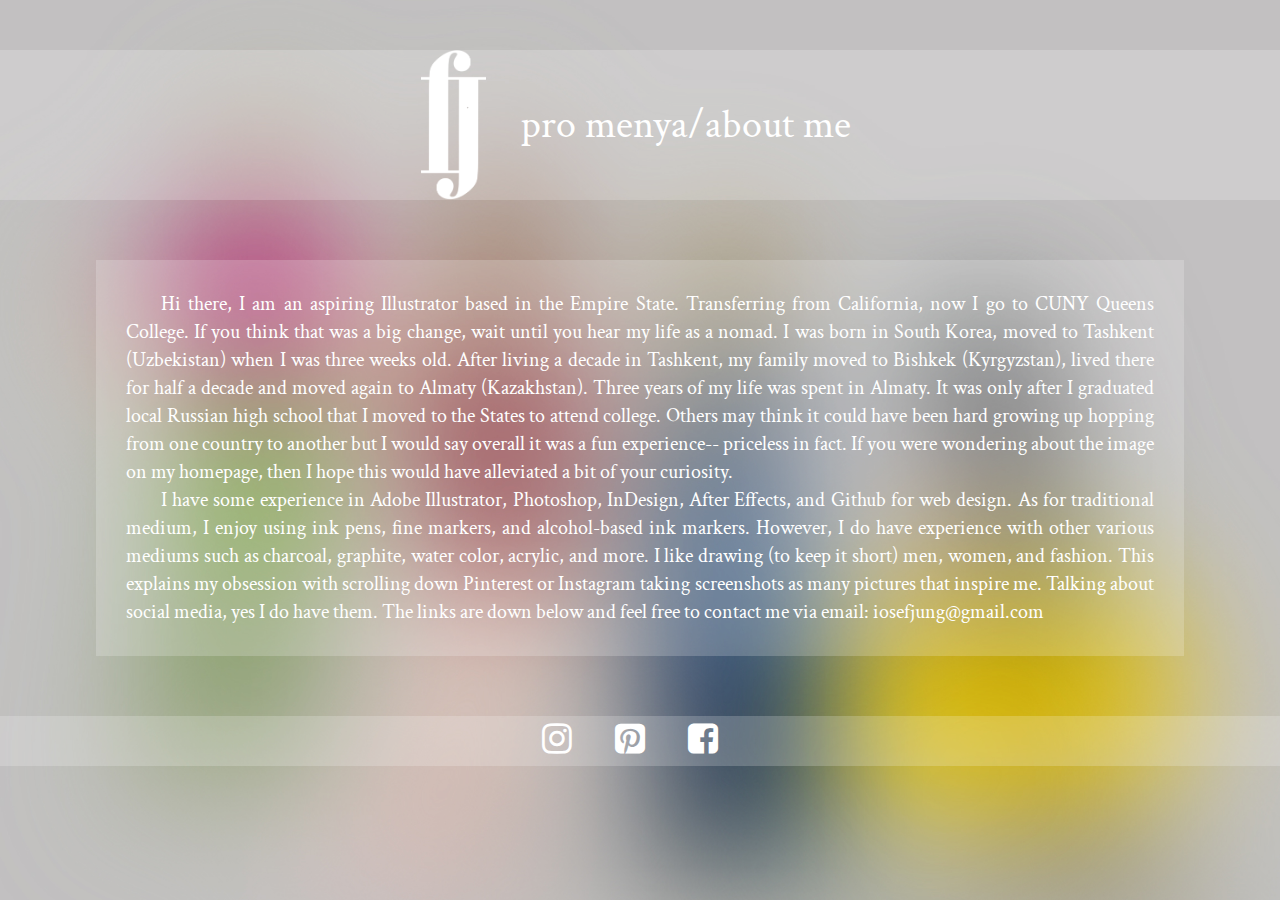
<file: promenya.html>
<!DOCTYPE html>
<html lang="en">
<head>
   <meta charset="UTF-8">
   <meta name="viewport" content="width=device-width, initial-scale=1.0">
   <meta http-equiv="X-UA-Compatible" content="ie=edge">
   <title>iosefsmj_promenya</title>
   <link href="https://fonts.googleapis.com/css?family=Crimson+Text" rel="stylesheet">
   <link href="css/style.css" rel="stylesheet">
   <link href="css/footer.css" rel="stylesheet">
   <link rel="stylesheet" href="https://cdnjs.cloudflare.com/ajax/libs/font-awesome/4.7.0/css/font-awesome.min.css">
<!-- ---------------------------------------------------------------------- -->
   <style>
h1 {
  background-color: rgba(255,255,255,0.2);
  text-align: center;
  height: 150px;
  line-height: 150px;
  margin-top: 50px;
  margin-bottom: 50px;
}
h1 a {
  position: relative;
}
h1 span {
  display: inline-block;
  margin-left: 100px;
  color: white;
  font-size: 40px;
  font-weight: normal;
}
h1 a img {
  position: absolute;
}

.textbox{
  background-color:rgba(255,255,255,0.2);
  color: #fff;
  padding: 30px;
}

.container{
  width: 85%;
  margin: auto;
  padding: 10px;
  margin-bottom: 50px;
}

.i{
  color: white;
}
   </style>
<!-- ---------------------------------------------------------------------- -->
   <link href="css/tablet.css" rel="stylesheet" media="(max-width: 768px)">
</head>
<body class="promenya">
  <header>
    <h1><a href="index.html"><img src="img/ijlogo.png" height="150" alt="ij logo"></a><span>pro menya/about me</span></h1>
  </header>
  <div class="container">
    <div class="textbox">
      <p>Hi there, I am an aspiring Illustrator based in the Empire State. Transferring from California, now I go to CUNY Queens College. If you think that was a big change, wait until you hear my life as a nomad. I was born in South Korea, moved to Tashkent (Uzbekistan) when I was three weeks old. After living a decade in Tashkent, my family moved to Bishkek (Kyrgyzstan), lived there for half a decade and moved again to Almaty (Kazakhstan). Three years of my life was spent in Almaty. It was only after I graduated local Russian high school that I moved to the States to attend college. Others may think it could have been hard growing up hopping from one country to another but I would say overall it was a fun experience-- priceless in fact. If you were wondering about the image on my homepage, then I hope this would have alleviated a bit of your curiosity.</p>
      <p>I have some experience in Adobe Illustrator, Photoshop, InDesign, After Effects, and Github for web design. As for traditional medium, I enjoy using ink pens, fine markers, and alcohol-based ink markers. However, I do have experience with other various mediums such as charcoal, graphite, water color, acrylic, and more. I like drawing (to keep it short) men, women, and fashion. This explains my obsession with scrolling down Pinterest or Instagram taking screenshots as many pictures that inspire me. Talking about social media, yes I do have them. The links are down below and feel free to contact me via email: iosefjung@gmail.com</p>
    </div>
  </div>
  <footer>
    <p>
      <a href="https://www.instagram.com/iosefjay/"><i class="fa fa-instagram"></i></a>
      <a href="https://www.pinterest.com/iosefja7/"><i class="fa fa-pinterest-square"></i></a>
      <a href="https://www.facebook.com/iosef.jung"><i class="fa fa-facebook-square"></i></a>
    </p>
  </footer>
</body>
</html>
</file>
<file: css/style.css>
* {
  margin: 0;
  padding: 0;
}

body {
  font-family: 'Crimson Text', serif;
  background-image: url('../img/blur.jpg');
  background-size: cover;
  background-repeat: no-repeat;
}

.home {
  background-image: url('../img/evolution.jpg');
  /* height: 2000px; */
  background-attachment: fixed;
  background-size: cover;
  /* background-position: 0 -240px; */
  /* background-color: rgb(213,213,213); */
}

.home header {
  margin: auto;
  width: 80%;
}

.logo{
  width: 80%;
  margin: auto;
}

.logo a {
  display: block;
  width: 100%;
}

.logo a img {
  display: block;
  width: 100%;
  padding-top: 30px;
}

span {
  padding-right: 8px;
}

p {
   text-indent: 35px;
   text-align: justify;
   /* font-family: didot, serif; */
   font-size: 20px;
   line-height: 1.4em;
}

h1 {
  background-color: rgba(255,255,255,0.2);
  text-align: center;
  height: 150px;
  line-height: 150px;
  margin-top: 50px;
  margin-bottom: 50px;
}

h1 a {
  position: relative;
}
h1 span {
  display: inline-block;
  margin-left: 100px;
  color: white;
  font-size: 40px;
  font-weight: normal;
}
h1 a img {
  position: absolute;
}

/* @media (-webkit-min-device-pixel-ratio: 3.5), */
</file>
<file: css/footer.css>
footer {
  background-color: rgba(255,255,255,0.2);
  text-align: center;
  /* margin-top: 50px; */
  /* margin-bottom: 50px; */
  /* margin-left: 200px; */
  /* margin-right: 200px; */
  background-position: center;
  height: 50px;
  line-height: 500px;
  color: white;
  padding-right: 90px;
}
footer p {
  text-align: center;
  font-weight: normal;
  font-size: 35px;
  justify-content: center;
}

footer a:link {
   color: white;
   text-decoration: none;
 }

footer a:hover {
  text-decoration: none;
}

footer a:visited {
  color: white;
}
</file>
<file: css/tablet.css>
/* h1 {

} */

h1 span {
  font-size: 28px;
}
</file>
